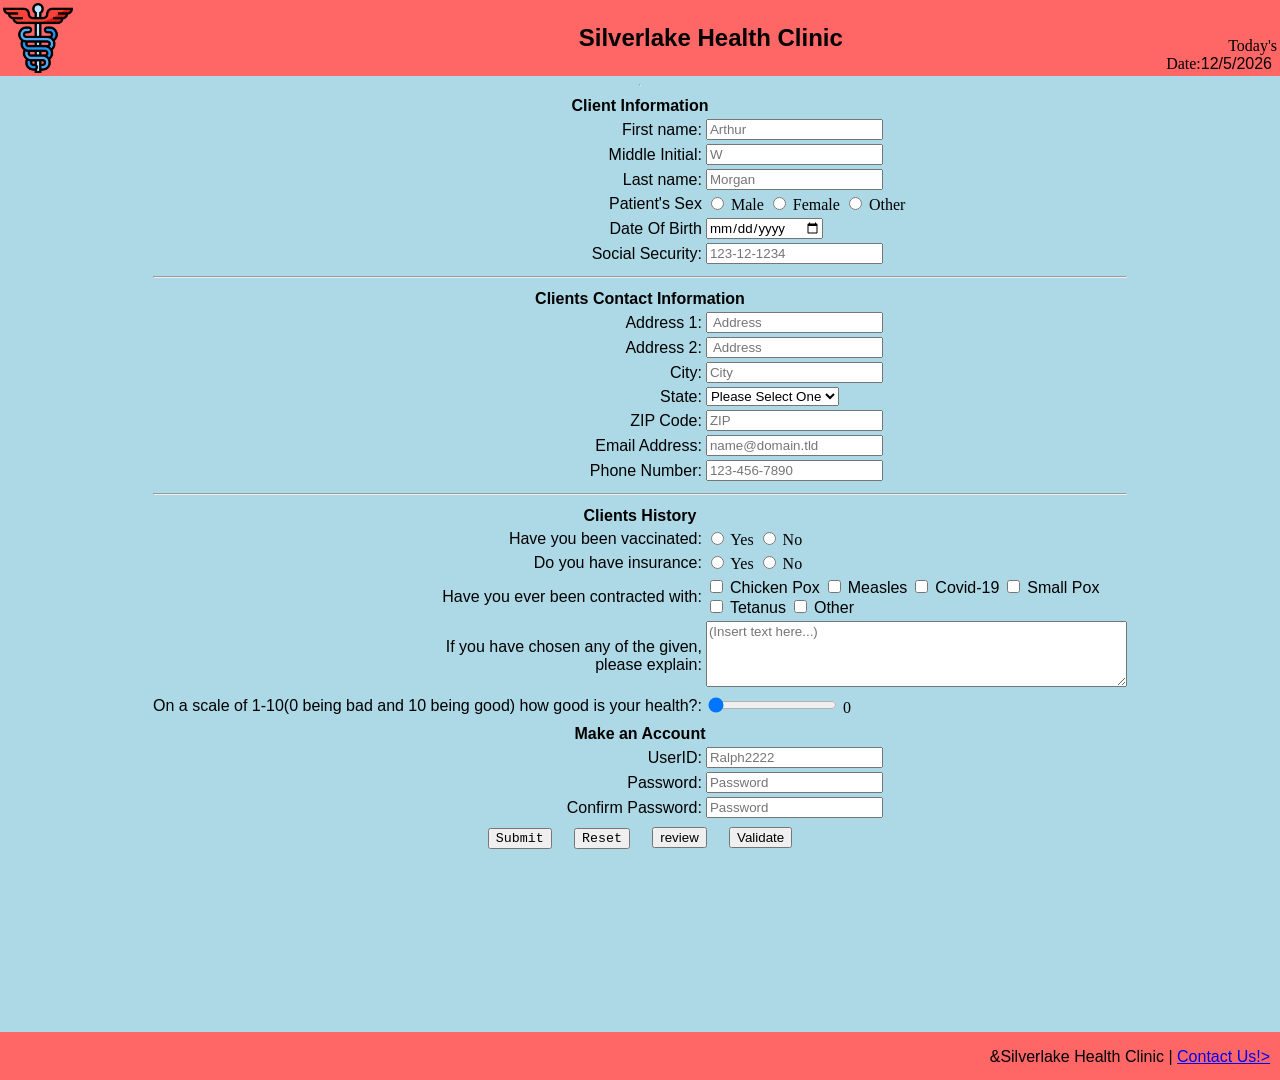
<file: index.html>
<!DOCTYPE html>
<!--
  Program: Simple Medical Registration Form with a little Javascript to present todays date
  URL: https://github.com/jurgenmondragon-ctrl/jurgen.github.io/edit/main/homework1.html.io
  Author: Jurgen.Mondragon
  Date Modified: 4/12/2026
  Ver: 3.0
  Description: This will be a basic medical online registration form following the guidelines
              in the homework 2 page as the page will capture data, have more javascript( error and validation) 
              and (same for css but for the interface) more CSS. Validation for the majority of the fields has been added as well 
              as a final validation of the form using a pop up.
-->
<html lang="en-US">
    <head>
      <link rel="stylesheet" href="hw3.css">

      <!-- displays text in the browser's tab-->
      <title>Medical Registration</title>
    </head>
    <body>
        <header>
             <table width="100%">
                 <tr> 
                    <td valign="top" align="left" width="20%"> 
                         <div class="image">
                               <img align="center" src="caduceus.png" alt="caducues" width="70px" id="logo"/>
                         </div> 
                    <!--  image -->
                    </td>
  
                   <td>
                     <h2>Silverlake Health Clinic</h2>
                   </td>
                            <!--removed td-->
                     <td valign="bottom" align="right" width="20">
                       Today's Date:<span id="today"></span>
                   </td>
                 </tr>
             </table>
         </header>
<hr>
<!-- Form starts here -->
<form name=" signup" id="signup" action="thankyou2.html">      <!-- for later(review button)-->
      <center>
         <div class="format">
          <table>
            <tr>
              <th colspan="4"> Client Information</th>
            </tr>
            <!--patient's information section of form starts here-->

            <!-- Patient's name F M L-->
            <tr>
            <td class="td1"><label for="fname">First name:</label></td>
            <td>
                <input type="text"              
                id="fname"
                name="fname"
                minlength="1"
                maxlength="30"
                title="letters, dashes, and apostrophes only"
                pattern="[a-zA-z']{1-30}"
                onblur="validateFname()"
                required
                placeholder="Arthur"
                />
                <br>
                <span class="error" id="fname-error"></span>
            </td>
        </tr>
        <tr>
              <td class="td1"><label for="mname">Middle Initial:</label>
            <td>
                <input type="text"
                 id="mname"
                 name="mname"
                 minlength="0"
                 maxlength="1"
                 title="letters only"
                 pattern="[a-zA-z']{0-1}" 
                 onblur="validateMname()"
                 placeholder="W"
                 />
                 <br>
                 <span class="error" id="mname-error"></span>
          </td> 
        </tr>
            <tr>
            <td class="td1"><label for="lname">Last name:</label></td>
              <td>
                 <input type="text"
                   id="lname"
                   name="lname"
                   minlength="1"
                   maxlength="30"
                   title="letters, dashes, and apostrophes only"
                   pattern="[a-zA-Z']{1-30}"
                   onblur="validateLname()"
                   required
                   placeholder="Morgan"
                   />
                  <br>
                  <span class="error" id="lname-error"></span>
              </td>
          </tr>

          <!--Gender or sex-->

           <tr>
             <td class="td1"><label for="patsex">Patient's Sex</label></td>
             <td>
                 <input type="radio"
                  id="s1"
                  name="patsex"
                  value="Male"
                 />
                 Male
  
                <input 
                type="radio"
                id="s2"
                name="patsex"
                value="Female"
                />
                Female
  
                <input 
                type="radio"
                id="s3"
                name="patsex"
                value="Other" 
                />
                Other
             </td>
           </tr>

          <!-- Date of birth-->  

          <tr>
             <td class="td1"><label for="dob">Date Of Birth</label></td>
            <td>
            <input 
            type="date"
            id="dob"
            name="dob"
            onblur="validateDob()"
            required
            />
            <br>
            <span class="error" id="dob-error"></span>
         </td>
      </tr>

    <tr>  <td class="td1"><label for="ssn">Social Security:</label></td>
        <td>
           <input 
              type="password"
              id="socialsec"
              minlength="11"
              maxlength="11"
              name="ssn"
              required
              title="only numbers for ssn"
              placeholder="123-12-1234"
              onblur="validateSocialsec()"
              />
              <br>
              <span class="error" id="socialsec-error"></span>
        </td>
    </tr>
      
      <tr>
        <th colspan="4"><hr></th> <!-- Line Divider-->
      </tr>
          
      <tr>
        <th colspan="4">Clients Contact Information</th>
      </tr>
      <!-- Address-->

      <tr>
        <td class="td1"><label for="address1"> Address 1:</label></td>
        <td>
            <input type="text"
            name="address1" 
            id="address1"
            maxlength="40"
            title="letters, dashes, and apostrophes only"
            required
            placeholder=" Address"
            onblur="validateAddress()"
            />
            <br>
            <span class="error" id="address1-error"></span>
        </td>
      </tr>
      
      <tr>
        <td class="td1"><label for="address2"> Address 2:</label> 
        <td>
            <input type="text"
            id="address2"
            name=address2
            maxlength="40"
            title="please enter your address"
            placeholder=" Address"
            > 
        </td>
      </tr>
      
      <tr>
        <td class="td1"><label for="city">City:</label>
        <td>
         <input type="text"
          id="city"
           name=city
           minlength="1"
           maxlength="40"
           title="Please enter your city of residence"
           required
           placeholder="City"
           onblur="validateCity()"
           />
          <br>
          <span class="error" id="city-error"></span>
        </td>
      </tr>

      <!-- All the states -->
     <tr>
       <td class="td1" align="right"><label for="states">State:</label></td>
         <td>
             <select name="state"id="state">
                    <option selected disabled>Please Select One</option>
                    <option value="AL">AL</option>
                    <option value="AZ">AZ</option>
                    <option value="AR">AR</option>
                    <option value="CA">CA</option>
                    <option value="CO">CO</option>
                    <option value="CT">CT</option>  
                    <option value="DE">DE</option>
                    <option value="FL">FL</option>
                    <option value="GA">GA</option>
                    <option value="HI">HI</option>
                    <option value="ID">ID</option>
                    <option value="IL">IL</option>
                    <option value="IN">IN</option>
                    <option value="IA">IA</option>
                    <option value="KS">KS</option>
                    <option value="KY">KY</option>
                    <option value="LA">LA</option>
                    <option value="ME">ME</option>
                    <option value="MD">MD</option>
                    <option value="MA">MA</option>
                    <option value="MI">MI</option>
                    <option value="MN">MN</option>
                    <option value="MS">MS</option>
                    <option value="MO">MO</option>
                    <option value="MT">MT</option>
                    <option value="NE">NE</option>  
                    <option value="NV">NV</option>
                    <option value="NH">NH</option>
                    <option value="NJ">NJ</option>
                    <option value="NM">NM</option>
                    <option value="NY">NY</option>
                    <option value="NC">NC</option>
                    <option value="ND">ND</option>
                    <option value="OH">OH</option>
                    <option value="OK">OK</option>
                    <option value="OR">OR</option>  
                    <option value="PA">PA</option>
                    <option value="RI">RI</option>
                    <option value="SC">SC</option>
                    <option value="SD">SD</option>
                    <option value="TN">TN</option>
                    <option value="TX">TX</option>
                    <option value="UT">UT</option>
                    <option value="VT">VT</option>
                    <option value="VA">VA</option>
                    <option value="WA">WA</option>  
                    <option value="WV">WV</option>
                    <option value="WI">WI</option>
                    <option value="WY">WY</option>    
            </select> 
         </td>
  </tr>

  <tr>
      <td class="td1"><label for="zpcode">ZIP Code:</label></td>
         <td>
         <input type="text"
          name="zpcode"
          id="zpcode"
          maxlength="5"
          pattern="[0-9]{5}"
           title="please enter your zip code"
           required
           placeholder="ZIP"
           onblur="validateZpcode()"
           />
          <br>
          <span class="error" id="zpcode-error"></span>
         </td>
    </tr>

    <tr>
        <td class="td1"><label for="email">Email Address:</label></td>
            <td>
               <input type="email"
                 id="email"
                 name="email"
                 required
                 maxlength="30"
                 title="Please enter your email"
                 placeholder="name@domain.tld"
                 pattern="[a-z0-9._%+-]+@[a-z0-9.-]+\.[a-z]{2,20}$"
                 onblur="validateEmail()"
                 /> 
                 <br>
                 <span class="error" id="email-error"></span>
              </td>
          </tr>

           <tr>
        <td class="td1"><label for="phonenum">Phone Number:</label></td>
            <td>
               <input type="text"
                 id="phonenum"
                 name="phonenum"
                 pattern="[0-9]{3}-[0-9]{3}-[0-9]{4}"
                 required
                 maxlength="12"
                 title="Please enter your Phone Number"
                 placeholder="123-456-7890"
                 onblur="validatePhonenum()"
                 /> 
                <br>
                <span class="error" id="phonenum-error"></span>
              </td>
          </tr>

          <tr>
            <th colspan="4"><hr></th> <!-- this makes a line allowing it to be more organized-->
          </tr>

          <!--Patient background-->
            <tr>
              <th colspan="4">Clients History</th> 
           </tr>
          
          <tr>
            <td class="td1"><label for="vac">Have you been vaccinated:</label></td>
            <td>
            <input type="radio"
            id="va1"
            name="vac"
            value="Yes"
             />
            Yes
            <input type="radio"
            id="va2"
            name="vac"
            value="No"
            />
            No
            </td>
        </tr>

        <tr>
            <td class="td1"><label for="ins">Do you have insurance:</label></td>
            <td>
            <input type="radio"
            id="in1"
            name="ins"
            value="Yes"
             />
            Yes
            <input type="radio"
            id="in2"
            name="ins"
            value="No"
            />
            No
            </td>
        </tr>
        
        <tr>
           <td class="td1"><label for="pat_hist">Have you ever been contracted with:</label></td>
           <td>
              
            <input type="checkbox"id="option1"value="chickenpox"> 
            <label for="chickenpox">Chicken Pox</label>

            <input type="checkbox"id="option2"value="measles"> 
            <label for="measles">Measles</label> 

            <input type="checkbox"id="option3"value="Covid_19"> 
            <label for="Covid_19">Covid-19</label> 

            <input type="checkbox"id="option4"value="smallpox"> 
            <label for="smallpox">Small Pox</label><br> 

            <input type="checkbox"id="option5"value="tetanus"> 
            <label for="tetanus">Tetanus</label>

            <input type="checkbox"id="option6"value="Other"> 
            <label for="Other">Other</label>
     </tr>

      <tr>
        <td class="td1" align="right">
        <label for="notes">If you have chosen any of the given,<br> please explain:</label>
        </td>
        <td>
          <textarea
          rows="4"
          cols="50"
          maxlength="500"
          id="notes"
          name="notes"
          title="please write a description of the symptoms you are experiencing"
          placeholder="(Insert text here...)"
          ></textarea>
          <span id="description_text"></span>
        </td>
      </tr>

      <!--Slider HTML-->
       <tr>
         <td class="td1"><label for="range">On a scale of 1-10(0 being bad and 10 being good) how good is your health?:</label></td>
         <td>
          <input 
          type="range"
          name="range"
          id="range"
          min="0"
          max="10"
          value="0"
          />
           <span id="range-slider"></span>
         </td>
       </tr>
        <tr>
          <th colspan="4"></th>  <!-- Webpage Splitter-->
        </tr>

         <!-- User login Information-->
        <tr>
           <th colspan="4">Make an Account</th>
        </tr>
            <tr>
              <td class="td1"><label for="username">UserID:</label>
            <td>
                <input 
                 type="text"
                 id="username"
                 name="username"
                 maxlength="20"
                 required
                 title="Username must have atleast 5 characters, and cant start with a number" 
                 placeholder="Ralph2222"
                 onblur="validateUsername()"
                 />
                 <br>
                 <span class="error" id="username-error"></span>
            </td> 
           </tr>

            <tr>
              <td class="td1"><label for="pass">Password:</label>
            <td>
                <input 
                 type="password"
                 id="pass"
                 name="pass"
                 maxlength="30"
                 minlength="10"
                 required
                 title="password needs to have atleast 10 characters, one uppercase, one number, one lowercase and one special character"
                 placeholder="Password"
                 onblur="validatePass()"
                 oninput="validatePass()"
                  onfocus="validatePass()"
                 />
                 <br>
                  <span class="error" id="pass1-error"></span>
            </td> 
           </tr>

            <tr>
              <td class="td1"><label for="retpass">Confirm Password:</label>
            <td>
                <input 
                 type="password"
                 id="retpass"
                 name="retpass"
                 maxlength="30"
                 minlength="10"
                 required
                 title="Please re-enter password" 
                 placeholder="Password"
                  onblur="confirmPass()"
                  oninput="confirmPass()"
                  onfocus="confirmPass()"
                 />
                  <br>
                  <span class="error" id="pass2-error"></span>
            </td> 
           </tr>

            <tr>
              <td class="td1" colspan="4">
              <center>
                     <input type="submit" name="submit" id="submit" style="font-family: 'Courier New', Courier, monospace;">
                     &nbsp;&nbsp;&nbsp; <!-- space-->
                     <input type="reset" name="reset" id="reset" style="font-family: 'Courier New', Courier, monospace;">
                      &nbsp;&nbsp;&nbsp;
                     <input type="button" name="review" id="review" value="review" style="font-family: 'optima', sans-serif;" onclick="reviewInput()"> 
                      &nbsp;&nbsp;&nbsp;
                     <input type="button" name="validate" id="validate" value="Validate" style="font-family: 'optima', sans-serif;" onclick="validateEverything()"> <!--New--> 

                  </center>
                 </td>
             </tr>
         </table>
       </div>
  <!-- something-->
        <div class="pass-message">
            <span id="msg1"></span> <br/>
            <span id="msg2"></span> <br/>
            <span id="msg3"></span> <br/>
            <span id="msg4"></span> <br/>
            <span id="msg5"></span> <br/>
            <span id="msg6"></span> <br/>
            <span id="msg7"></span> <br/>
            <span id="pass2-error"></span> <br/>
        </div>

        <center> 
          <p id="showInput"></p>
        </center>
          
   </center>
</form>

<!-- Footer-->
<Footer>
       <p id="footer"> &Silverlake Health Clinic | <a href="Paste.link.here" target="_blank" rel="noopener noreferrer">Contact Us!></a></p>
</Footer>

         <script src="hw3.js"></script>
      <!-- this will make a alert box when requirement has not been met-->
<div id="alert-box">
  <div id="alert-content">
    <h4>Please fill out all required information</h4>
    <button id="close-alert">Ok</button>
  </div>
</div>
      </body>
</html>
</file>
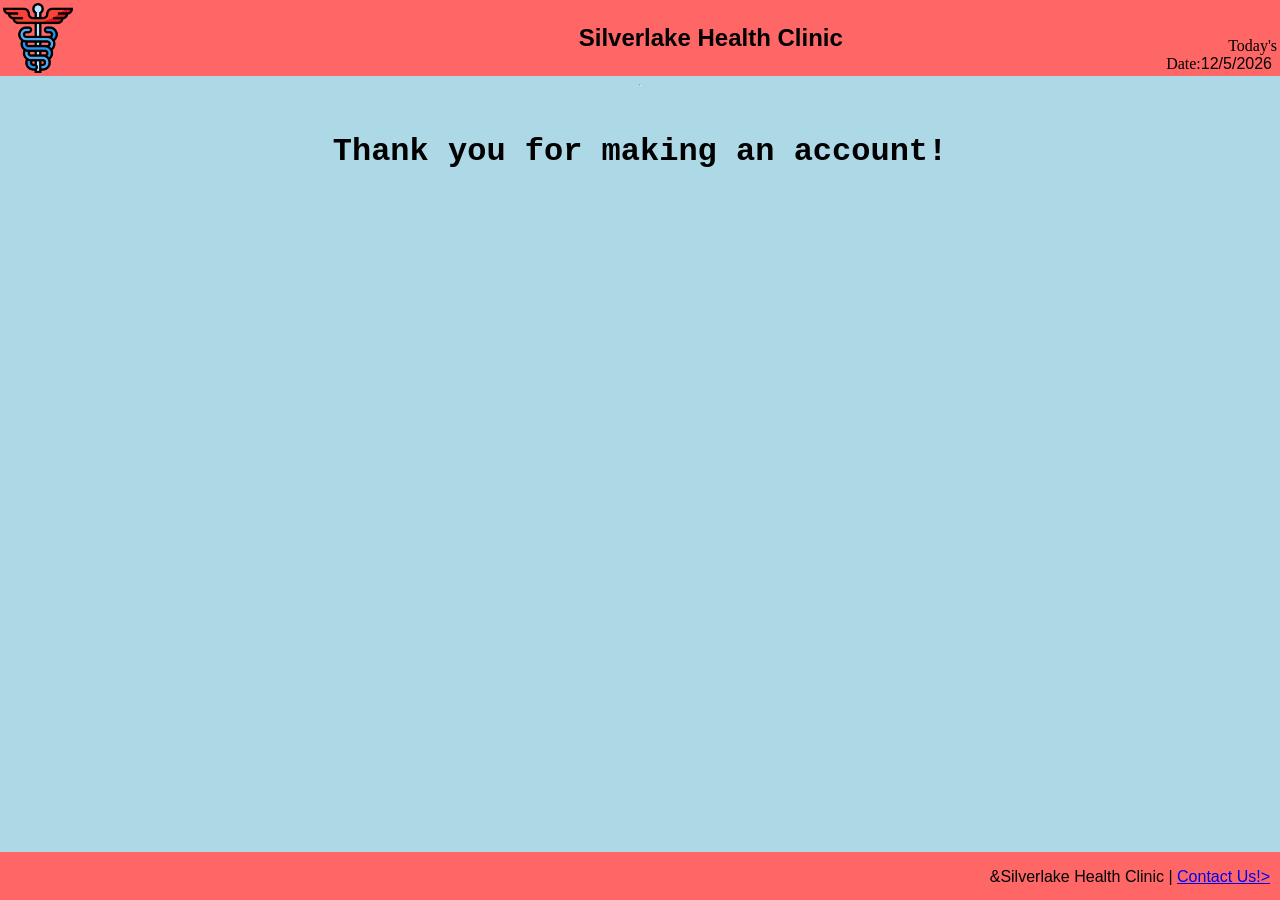
<file: thankyou3.html>
<!DOCTYPE html>
<!--
  Program: Simple Medical Registration Form with a little Javascript to present todays date
  URL: https://github.com/jurgenmondragon-ctrl/jurgen.github.io/edit/main/homework1.html.io
  Author: Jurgen.Mondragon
  Date Modified:  4/20/2026
  Ver: 3.0
  Description: This will be a basic medical online registration form following the guidelines
              in the homework 3 page as the page will capture data, have more javascript 
              and more CSS
-->
<html lang="en-US">
    <head>
      <link href ="hw3.css" rel="stylesheet">

      <!-- displays text in the browser's tab-->
      <title>Thank you | Silverlake Health Clinic</title>
    </head>
    <body>
        <header>
             <table width="100%">
                 <tr> 
                    <td valign="top" align="left" width="20%"> 
                         <div class="image">
                               <img align="center" src="caduceus.png" alt="caducues" width="70px" id="logo"/>
                         </div> 
                    <!--  image vid min 3:08-->
                    </td>
  
                   <td>
                     <h2>Silverlake Health Clinic</h2>
                   </td>
                            <!--removed td-->
                     <td valign="bottom" align="right" width="20">
                       Today's Date:<span id="today"></span>
                   </td>
                 </tr>
             </table>
         </header>
<hr>
<!-- thank you message-->
<br>
<main>
  <h1> Thank you for making an account!</h1>
</main>
<!-- Footer-->
<footer>
  <p id="footer"> &Silverlake Health Clinic | <a href="Paste.link.here" target="_blank" rel="noopener noreferrer">Contact Us!></a></p>
</footer>

<script src="hw3.js"></script>
    </body>
</html>
</file>
<file: hw3.css>
/*
   Name:Jurgen Mondragon
   Date created: 2/01/2026
   Date modified: 4/9/2026
   Purpose: Homework 3 CSS
*/

header {
  width:100%;
  background-color: rgb(255,102,102);
}

body{
   display: flex;   
   flex-direction: column;
   align-items: center;
   background-color: rgb(173,216,230);
   margin: 0;
   height: 100%;
   max-height: 100%;
   min-height: 100vh; /* make sure the page is height of the viewport*/
}

form{
   flex-grow: 1;
}

h1,h2 {
   text-align: center;
   font-family: 'Courier New', Courier, monospace;
   font-weight: bold;
   flex-grow: 1;
}

h2{
   font-family: Verdana,sans-serif;
}

main{
   text-align: center;
   font-family: 'Times New Roman', Times, serif;
   font-weight: normal;
   flex-grow: 1;
}

.image{
   text-align: left;
}

.td1{
   text-align: right;
   font-family: "optima", sans-serif;
   font-weight: normal;
}

th{
   text-align: center;
   font-family: "optima", sans-serif;
}

footer{
   position: flex;
   bottom: 0;
   width: 100%;
   background-color: rgb(255,102,102);
   height: 3.0rem;
}

#footer{
   text-align:right;
   font-family: "optima", sans-serif;
   font-weight: normal;
   margin-right: 10px;
}

label{
   text-align:right;
   font-family: "optima", sans-serif;
   font-weight: normal;
}

input{
   text-align:left;
   font-family: "optima", sans-serif;
   font-weight: normal;
}

textarea{
   text-align:left;
   font-family: "optima", sans-serif;
   font-weight: normal;
}

#today{
   text-align:left;
   font-family: "optima", sans-serif;
   font-weight: normal;
   margin-right: 5px;
}

p{
   text-align:center;
   font-family: "optima", sans-serif;
   font-weight: normal;
}

.error {
   color: red;
   font-size: 12px;
   font-family: "optima", sans-serif;
   font-weight: normal;
}

.pass-message {
   text-align: right;
   font-family: "optima", sans-serif;
   font-weight: normal;
   position: relative;
   left: 100px;
   background: transparent;
   padding: 10px;
   border-spacing: 2px;
   border-radius: 20px;
   color: red;
}

#review {
   margin-top: 5px;
}
table.output,
tr.output,
td.output {
   width: 500px;
   background-color: rgb(255,102,102);
   padding: 10px;
   border-spacing: 2px;
   border-radius: 20px;
   color: black;
}

td.outputdata {
   width: 500px;
   background-color: rgb(255,102,102);
   padding: 10px;
   border-spacing: 2px;
}
/* alert box styling*/
#alert-box {
   display: none;
   position: fixed;
   z-index: 9999;
   left: 0;
   top: 0;
   width: 100%;
   height: 100%;
   overflow: 100%;
   overflow: auto;
   background-color: transparent;
}
#alert-content {
   background-color: rgb(246, 246, 246);
   border-radius: 10px;
   width: 300px;
   height: 130px;
   margin: auto;
   margin-top: 20%;
   padding: 30px;
   text-align:center;
}
#alert-content h4 {
   font-size: 20px;
   text-align: center;
   font-family: "optima", sans-serif;
   font-weight: normal;
}
#close-alert {
   background-colour: rgb(255,102,102);
   border-width: 1px;
   border-style: solid;
   color: rgb(255,102,102);
   border-color: rgb(255,102,102);
   font-size: 15px;
   font-weight: bold;
   height: 20px;
   width: 80px;
   border-radius: 20px;
   cursor: pointer;
   margin-top: 20px;
   text-align: center;
   font-family: "optima", sans-serif;
}
</file>
